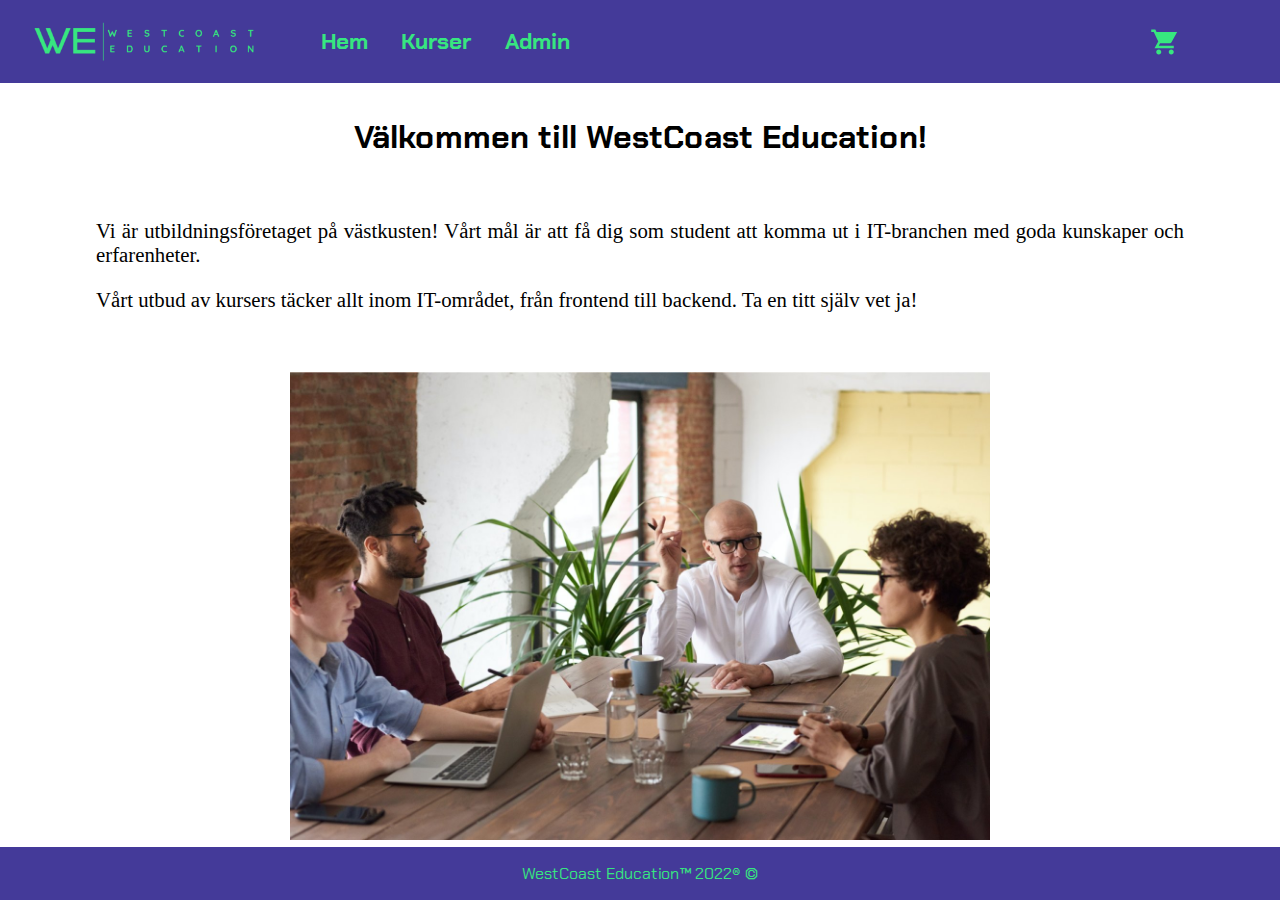
<file: index.html>
<!DOCTYPE html>
<html lang="en">

<head>
    <meta charset="UTF-8">
    <meta http-equiv="X-UA-Compatible" content="IE=edge">
    <meta name="viewport" content="width=device-width, initial-scale=1.0">
    <link rel="stylesheet" href="./css/style.css">
    <link rel="preconnect" href="https://fonts.googleapis.com">
    <link rel="preconnect" href="https://fonts.gstatic.com" crossorigin>
    <link href="https://fonts.googleapis.com/css2?family=Chakra+Petch:wght@700&family=Pridi:wght@300&display=swap"
        rel="stylesheet">
    <link rel="shortcut icon" href="./images/icon.png" type="image/x-icon">
    <title>WestCoast Education</title>
</head>

<body>
    <div class="navbar">
        <div onclick="navigateToHome()" class="navbar-item">
            <img src="./images/logo.png" alt="WestCoast Education logga" id="logo">
        </div>
        <div onclick="navigateToHome()" class="navbar-item desktop">Hem</div>
        <div onclick="navigateToCourses()" class="navbar-item desktop">Kurser</div>
        <div onclick="navigateToAdmin()" class="navbar-item desktop">Admin</div>

        <div onclick="toggleCart(document.getElementById('cart-container'))" id="cart-toggle" class="navbar-item">
            <img src="./images/cart-icon.svg" alt="cart icon" id="cart-icon">
            <span id="cart-items-counter">0</span>
        </div>

        <div onclick="toggleMenu(document.getElementById('hamburger-menu'));" id="hamburger-toggle"
            class="navbar-item mobile" data-state="">
            <span></span>
            <span></span>
            <span></span>
        </div>
    </div>

    <div id="hamburger-menu-container">
        <div id="hamburger-menu" class="hamburger-menu" data-state="slide-out">
            <div onclick="navigateToHome()" class="hamburger-menu-item">Hem</div>
            <div onclick="navigateToCourses()" class="hamburger-menu-item">Kurser</div>
            <div onclick="navigateToAdmin()" class="hamburger-menu-item">Admin</div>
        </div>
    </div>
    <div id="cart-container" data-state="inactive">
        <ul id="cart">
            <div>Kundvagnen är tom...</div>
        </ul>
    </div>

    <div id="content">
        <div class="intro-content-container">
            <h1 id="content-h1" class="intro-item">Välkommen till WestCoast Education!</h1>
            <div class="p-container intro-item">
                <p class="content-p">
                    Vi är utbildningsföretaget på västkusten! Vårt mål är att få dig som student att komma ut i
                    IT-branchen
                    med
                    goda kunskaper och erfarenheter.
                </p>
                <p class="content-p">
                    Vårt utbud av kursers täcker allt inom IT-området, från frontend till backend. Ta en titt själv vet
                    ja!
                </p>

            </div>
            <img id="student-image" class="intro-item" src="./images/students_photo.jpg"
                alt="Glad bild som visar att WestCoast Education har en bra arbetsmiljö.">
        </div>
    </div>



    <script src="./scripts/script.js"></script>
    <script src="./scripts/pages.js"></script>
    <div class="footer">
        <p>WestCoast Education™ 2022® ©</p>
    </div>
    <div id="footer-margin"></div>

</body>

</html>
</file>
<file: css/style.css>
body {
	font-size: 16px;
	margin: 0px 0px 0px 0px;
}

#content {
	/* margin-top: 83.45px; */
	margin: 6em 20px 0 20px;
}

#content p {
	text-align: justify;
}

.p-container {
	max-width: 85vw;
}

.intro-item {
	margin: 20px;
}

.intro-content-container {
	display: flex;
	flex-direction: column;
	align-items: center;
	justify-items: center;
}

.footer {
	position: fixed;
	bottom: 0;
	width: 100%;
	background-color: #443a99;
	color: #37e680;
	text-align: center;
	font-family: "Chakra Petch", sans-serif;
}

#footer-margin {
	height: 50px;
}

/* Har denna och #content-p för jag vill att de ska ha lite olika formattering. */
.content-p {
	font-size: 1.3em;
}

#content-h1 {
	font-family: "Chakra Petch", sans-serif;
	text-align: center;
}

#courses-list {
	display: flex;
	flex-wrap: wrap;
	justify-content: center;
}

#student-image {
	width: 700px;
	max-width: 80vw;
}
/*#region Things in navbar*/

.navbar {
	display: flex;
	flex-direction: row;
	position: fixed;
	top: 0;
	width: 100vw;
	margin: 0px 0px 0px 0px;
	background-color: #443a99;
	z-index: 5;
	/* height: 5.2em; */
}

.navbar .navbar-item {
	font-family: "Chakra Petch", sans-serif;
	font-weight: bolder;
	font-size: 1.4em;
	background-color: #443a99;
	margin: 1em 1.5em 1em 0px; /* TODO: Ändra till gap*/
	padding: 0em 0em 0em 0em;
	justify-self: center;
	align-self: center;
	text-decoration: none;
	color: #37e680;
	cursor: pointer;
}

/* Kanske ändra så att kundvagnen är till höger */

#hamburger-toggle {
	cursor: pointer;
	align-self: center;
	margin-left: 0px;
	opacity: 0%;
	pointer-events: none;
}

#hamburger-toggle span {
	display: block;
	width: 33px;
	height: 4px;
	margin-bottom: 5px;
	position: relative;
	background: #37e680;
	border-radius: 5px;

	/* TODO lägg till animation som ändrar formen till ett X när man klickar på menyn. */
}

.navbar #logo {
	display: block;
	width: 220px;
	padding: 0em 1.5em 0em 1.5em;
	justify-self: center;
	align-self: center;
}

#cart-toggle {
	cursor: pointer;
	align-self: right;
	margin-left: auto;
}

#cart-items-counter {
	display: none;
	position: absolute;
	font-size: 15px;
	background-color: rgb(61, 14, 88);
	border-radius: 50%;
	width: 22px;
	height: 22px;
	transform: translate(-10px, -13px);
	justify-content: center;
	align-items: center;
}

#cart-icon {
	display: block;
	width: auto;
	height: 30px;
	color: #37e680;
	filter: invert(63%) sepia(76%) saturate(379%) hue-rotate(92deg)
		brightness(99%) contrast(101%);
}

/*#endregion Things in navbar*/

/*#region Card css*/

#courses-list {
	width: 100%;
}

.card {
	display: grid;
	grid-template-rows: 40% 10% 30% 20%;
	position: relative;
	border: 4px;
	border-radius: 15px;
	border-color: black;
	background-color: rgb(193, 215, 235);
	margin: 10px;
	width: 20em;
	height: 18em; /* TODO: Kanske inte ska ha det som auto*/
	box-shadow: 2px 3px 7px 1px #231e5075;
	transition: transform 0.2s ease-out;
}

.card .card-image {
	border-top-left-radius: inherit;
	border-top-right-radius: inherit;
	width: 100%;
	height: 100%;
	object-fit: cover;
}

.card .card-title {
	margin: 3px 20px 0 20px;
	font-size: 1.1em;
	font-family: "Franklin Gothic Medium", "Arial Narrow", Arial, sans-serif;
	text-align: center;
}

.card .card-text {
	margin: 15px 20px 0 20px;
	font-size: 1em;
	text-align: center;
	display: block;
	text-align: justify;
	text-justify: inter-word;
	overflow: auto;
	-ms-overflow-style: none;
	scrollbar-width: none;
}

.card .card-text::-webkit-scrollbar {
	display: none;
}

.card .card-add-button {
	position: relative;
	margin: auto auto auto auto;
	width: 30%;
	height: 60%;
	background-color: #beb8fc;
	border-radius: 10px;
	border-style: none;
}

.card .card-add-button:hover {
	background-color: #443a99;
	color: white;
	cursor: pointer;
}

.card .card-foot {
	display: flex;
	flex-direction: row;
	align-items: center;
	justify-content: center;
	padding-inline-start: 10%;
	padding-inline-end: 10%;
}

.card:hover {
	transform: scale(1.06);
}

/*#endregion Card css*/

/*#region Mobile Hamburger menu css*/
.hamburger-menu {
	display: flex;
	position: fixed;
	flex-direction: column;
	font-size: 1.4em;
	width: 6em;
	height: 10em;
	background-color: #443a99;
	border: 2px solid #443a99;
	margin-left: 102vw;
	margin-right: 0px;
	margin-top: -13px;
	justify-items: center;
	align-items: flex-start;
	box-shadow: -1px 1px 5px 3px #231e5075;
	z-index: 2;
}

.hamburger-menu-item {
	margin-left: 0.7em;
	font-family: "Chakra Petch", sans-serif;
	font-weight: bolder;
	color: #37e680;
	text-decoration: none;
	cursor: pointer;
}

.menu-transition-in {
	transform-origin: 0% 0%;
	transform: translate(-105%, 0);
	transition: transform 0.5s cubic-bezier(0.77, 0.2, 0.05, 1);
}

.menu-transition-out {
	transform-origin: 0% 0%;
	transform: translate(0%, 0);
	transition: transform 0.5s cubic-bezier(0.77, 0.2, 0.05, 1);
}

/*#endregion Mobile Hamburger menu css*/

/*#region Cart-items */
#cart-container {
	margin: 6em 0 0 20px;
	display: none;
	position: fixed;
	background-color: #8e87d1;
	width: 13em;
	padding: 0px 20px 0px 0px;
	height: auto;
	right: 130px;
	margin-top: -14px;
	font-size: 1em;
	z-index: 1;
}

#cart {
	list-style: none;
}

.cart-item {
	text-decoration: none;
	list-style: none;
}
/*#endregion Card-items */

/*#region Modal */

.modal-buttons-container {
	display: flex;
	flex-direction: column;
	align-items: center;
}

.modal-container {
	display: none;
	position: fixed;
	padding-top: 150px;
	width: 100vw;
	height: 100vh;
	top: 0%;
	left: 0%;
	background-color: #00000050;
	z-index: 10;
	text-align: center;
}

#modal-course-form {
	border-radius: 8px;
	z-index: 11;
	background-color: #ffffff;
	width: 25em;
	margin: auto;
	padding: 20px;
	/* TODO Fixa utseende */
}

#modal-button {
	background-color: #443a99;
	color: #37e680;
	font-family: "Chakra Petch", sans-serif;
	border-radius: 3px;
	font-size: 1.3em;
	padding: 0.7em;
	margin: 0.5em;
	width: 400px;
}

#course-description {
	font-family: "Times New Roman", Times, serif;
	font-size: 0.9em;
}

#modal-course-editor {
	display: flex;
	flex-direction: column;
	border-radius: 8px;
	z-index: 11;
	background-color: #ffffff;
	width: 25em;
	margin: auto;
	padding: 20px;
	/* TODO Fixa utseende */
}

.course-editor-item {
	margin-bottom: 20px;
}

.modal-button-container {
	display: flex;
	flex-wrap: wrap;
	justify-content: center;
}
/*#endregion Modal */

/* Gömmer det som ska som bara ska synas i desktopläge*/
.desktop {
	position: absolute;
	opacity: 0%;
	z-index: -3;
	pointer-events: none;
}

/* Visas på desktop */
@media (min-width: 665px) {
	.desktop {
		position: relative;
		opacity: 100%;
		z-index: 0;
		pointer-events: all;
	}
	#hamburger-menu-container {
		display: none;
	}
}

/* Visas på mobil */
@media (max-width: 664px) {
	#content {
		margin: 6em 0 0 0;
	}
	#hamburger-toggle {
		opacity: 100%;
		pointer-events: all;
		/* Ändra till display:none / display:??? ? */
	}

	.navbar {
		/* Vet inte om det här är bad practice eller inte, men sätter detta
		till ett specifikt värde så att det inte skalas tillsammans med loggan. */
		height: 83.45px;
	}

	.navbar #logo {
		display: block;
		width: 175px;
		padding: 0em 0.5em 0em 0.5em;
		justify-self: center;
		align-self: center;
	}

	.p-container {
		max-width: 100vw;
	}

	.card {
		transform: scale(0.95);
	}

	/*  tar bort hover-effekten. TODO: Vill jag ha den på mobil eller inte? Behövs scale ändras annars?*/
	.card:hover {
		transform: scale(0.95);
	}

	#modal-button {
		width: 80vw;
	}
	#modal-course-editor {
		width: 80vw;
	}
	#modal-course-form {
		width: 80vw;
	}
}
</file>
